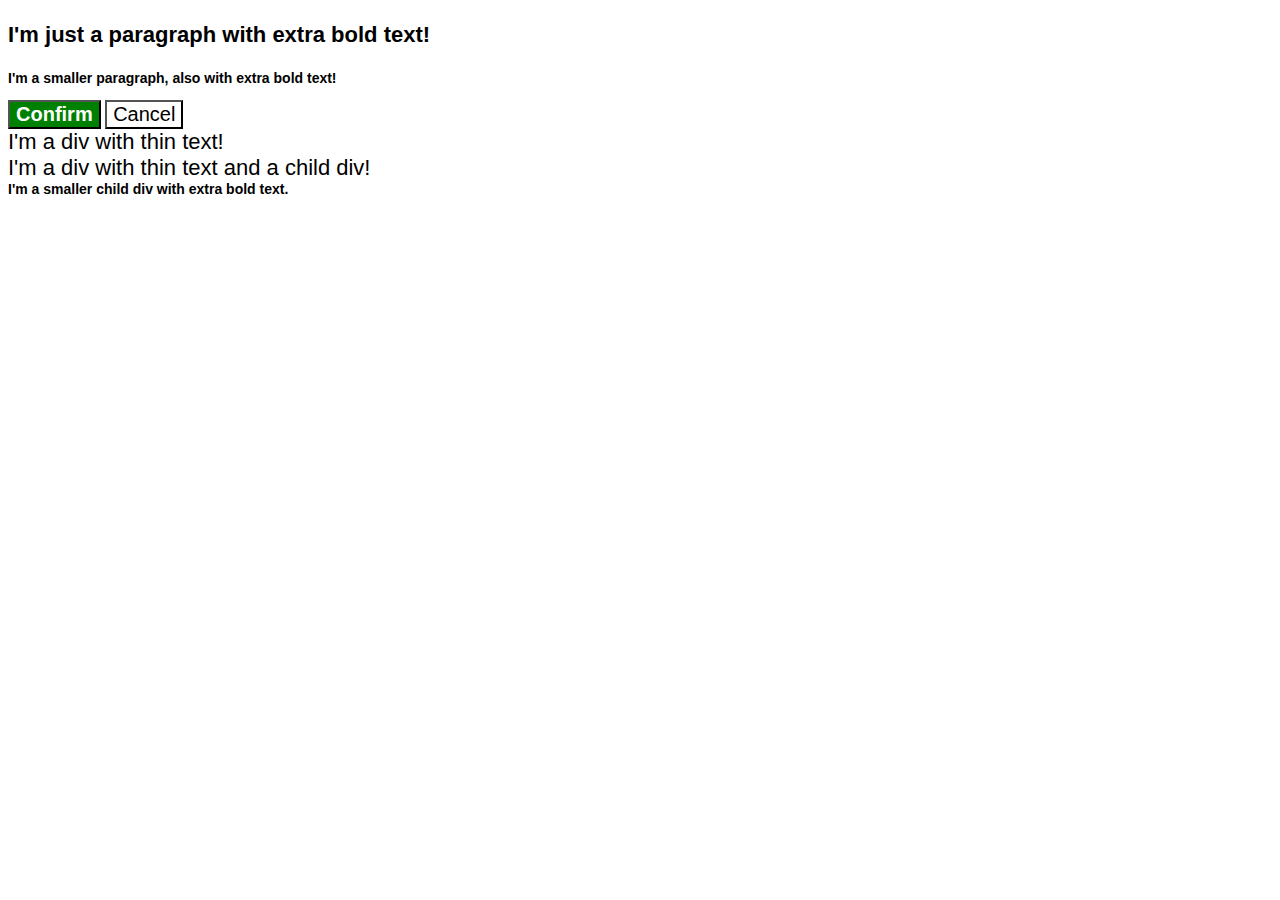
<file: cascade/index.html>
<!DOCTYPE html>
<html lang="en">
  <head>
    <meta charset="UTF-8">
    <meta http-equiv="X-UA-Compatible" content="IE=edge">
    <meta name="viewport" content="width=device-width, initial-scale=1.0">
    <title>Fix the Cascade</title>
    <link rel="stylesheet" href="style.css">
  </head>
  <body>
    <p class="para">I'm just a paragraph with extra bold text!</p>
    <p class="para small-para">I'm a smaller paragraph, also with extra bold text!</p>

    <button id="confirm-button" class="button confirm">Confirm</button>
    <button id="cancel-button" class="button cancel">Cancel</button>

    <div class="text">I'm a div with thin text!</div>
    <div class="text">I'm a div with thin text and a child div!
      <div class="text child">I'm a smaller child div with extra bold text.</div>
    </div>
  </body>
</html>
</file>
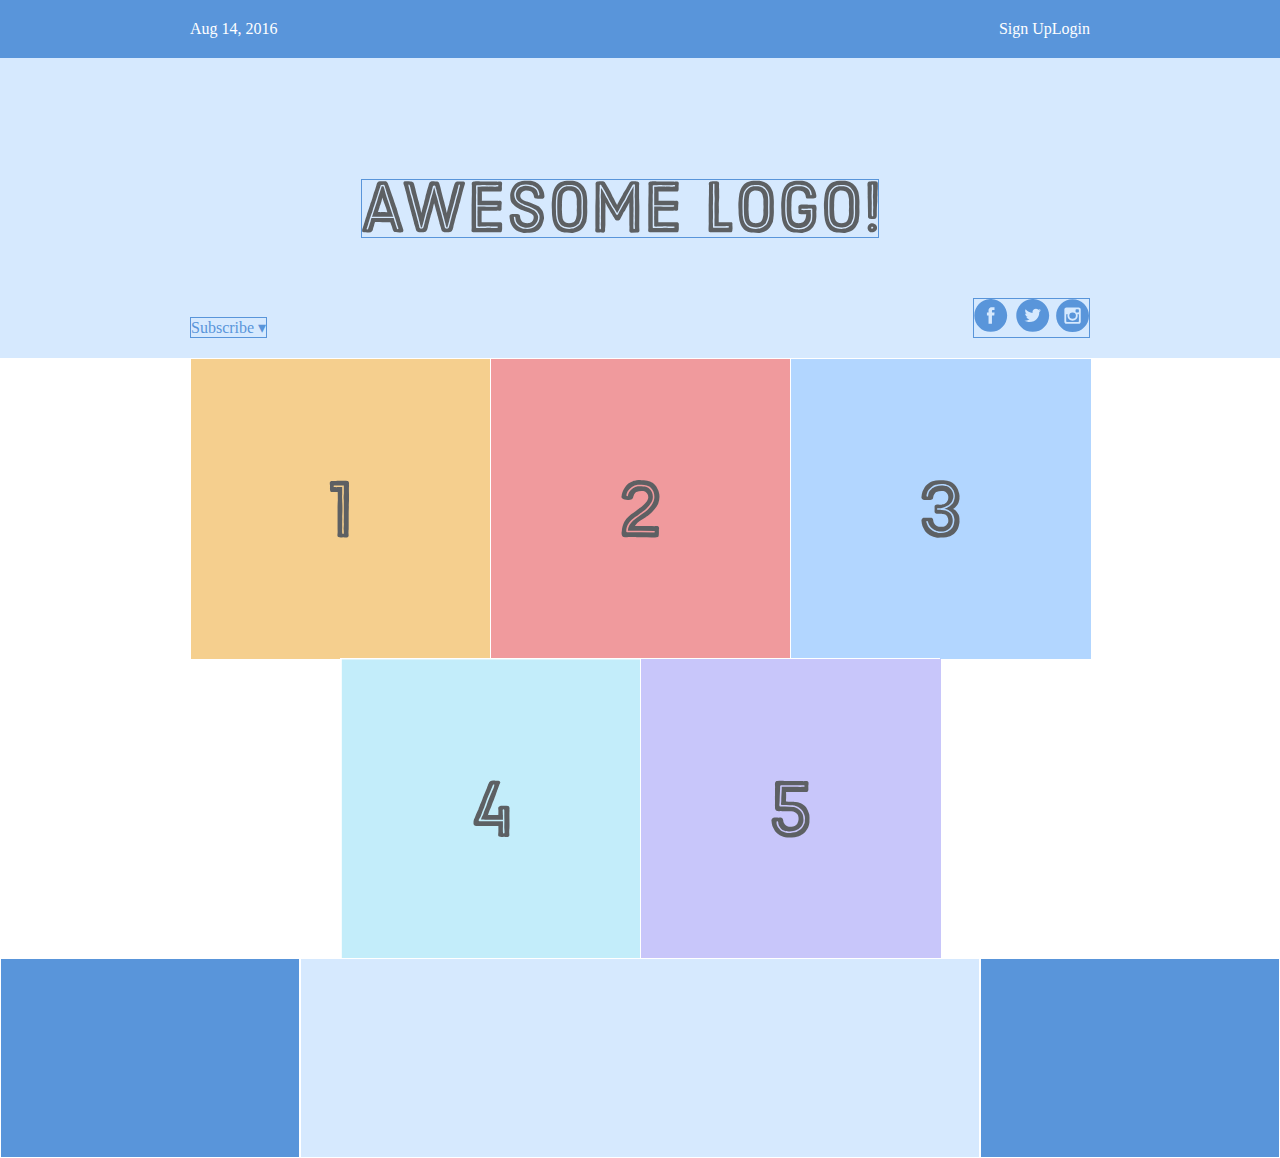
<file: flexbox-practice/index.html>
<!DOCTYPE html>
<html lang='en'>
  <head>
    <meta charset='UTF-8'/>
    <title>Some Web Page</title>
    <link rel='stylesheet' href='/flexbox-practice/style.css'/>
  </head>
  <body>
      <div class='menu-container'>
          <div class='menu'>
                <div class='date'>Aug 14, 2016</div>
                <div class='signup'>Sign Up</div>
                <div class='login'>Login</div>
            </div>
        </div>
        <div class='header-container'>
            <div class='header'>
              <div class='subscribe'>Subscribe &#9662;</div>
              <div class='logo'><img src='images/awesome-logo.svg'/></div>
              <div class='social'><img src='images/social-icons.svg'/></div>
            </div>
        </div>
        <div class='photo-grid-container'>
            <div class='photo-grid'>
                <div class='photo-grid-item first-item'>
                    <img src='images/one.svg'/>
                </div>
                <div class='photo-grid-item'>
                    <img src='images/two.svg'/>
                </div>
                <div class='photo-grid-item'>
                    <img src='images/three.svg'/>
                </div>
                <div class='photo-grid-item'>
                    <img src='images/four.svg'/>
                </div>
                <div class='photo-grid-item last-item'>
                    <img src='images/five.svg'/>
                </div>
            </div>
        </div>
        <div class='footer'>
            <div class='footer-item footer-one'></div>
            <div class='footer-item footer-two'></div>
            <div class='footer-item footer-three'></div>
        </div>                    
  </body>
</html>
</file>
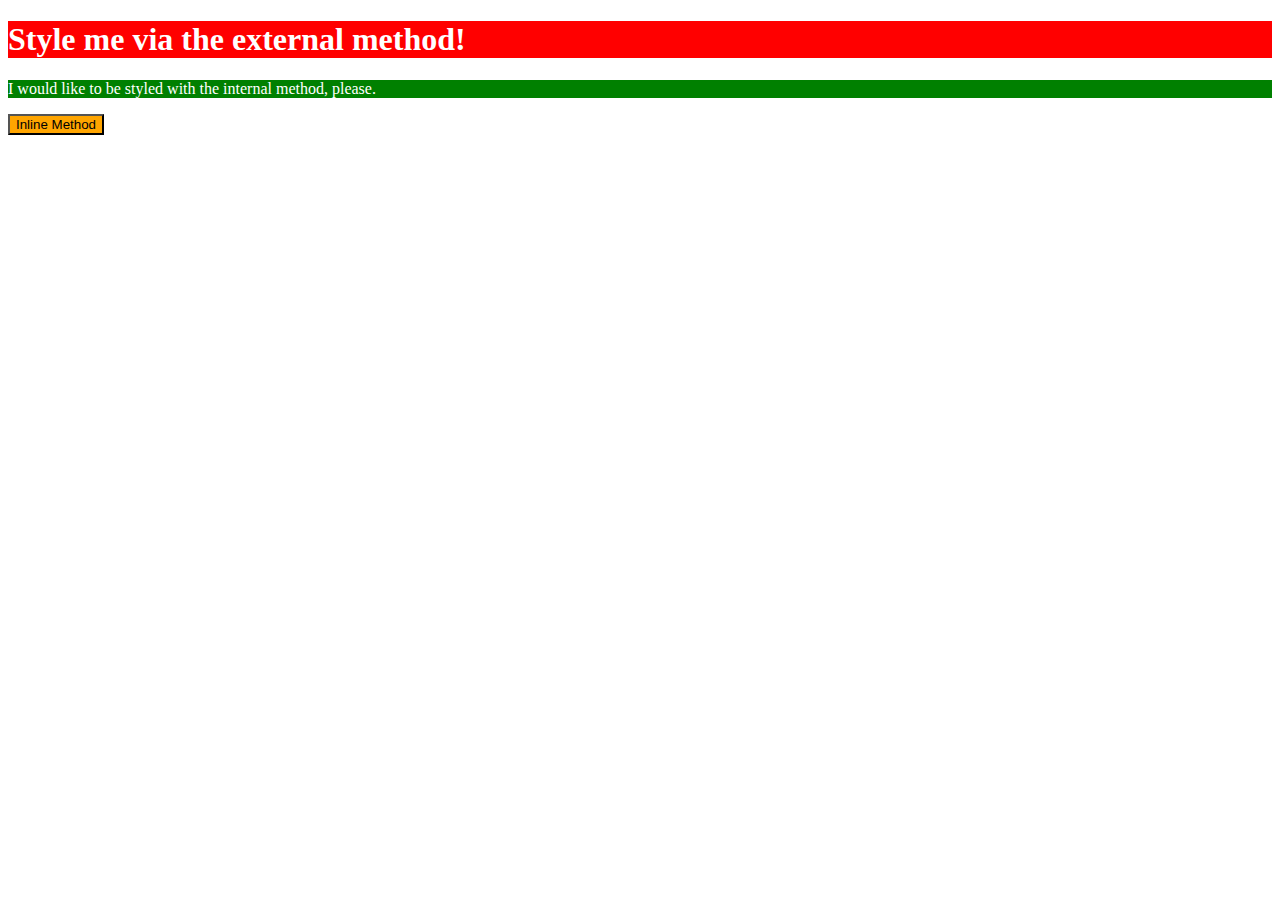
<file: foundations/index.html>
<!DOCTYPE html>
<html lang="en">
<head>
    <meta charset="UTF-8">
    <meta http-equiv="X-UA-Compatible" content="IE=edge">
    <meta name="viewport" content="width=device-width, initial-scale=1.0">
    <title>Document</title>
    <link rel="stylesheet" href="style.css">
</head>
<body>
    <h1 class="external">Style me via the external method!</h1>
    <p class="internal">I would like to be styled with the internal method, please.</p>
    <style>
        .internal {
            color: white;
            background-color: green;
        }
    </style>
    <button style="background-color: orange;">Inline Method</button>
</body>
</html>
</file>
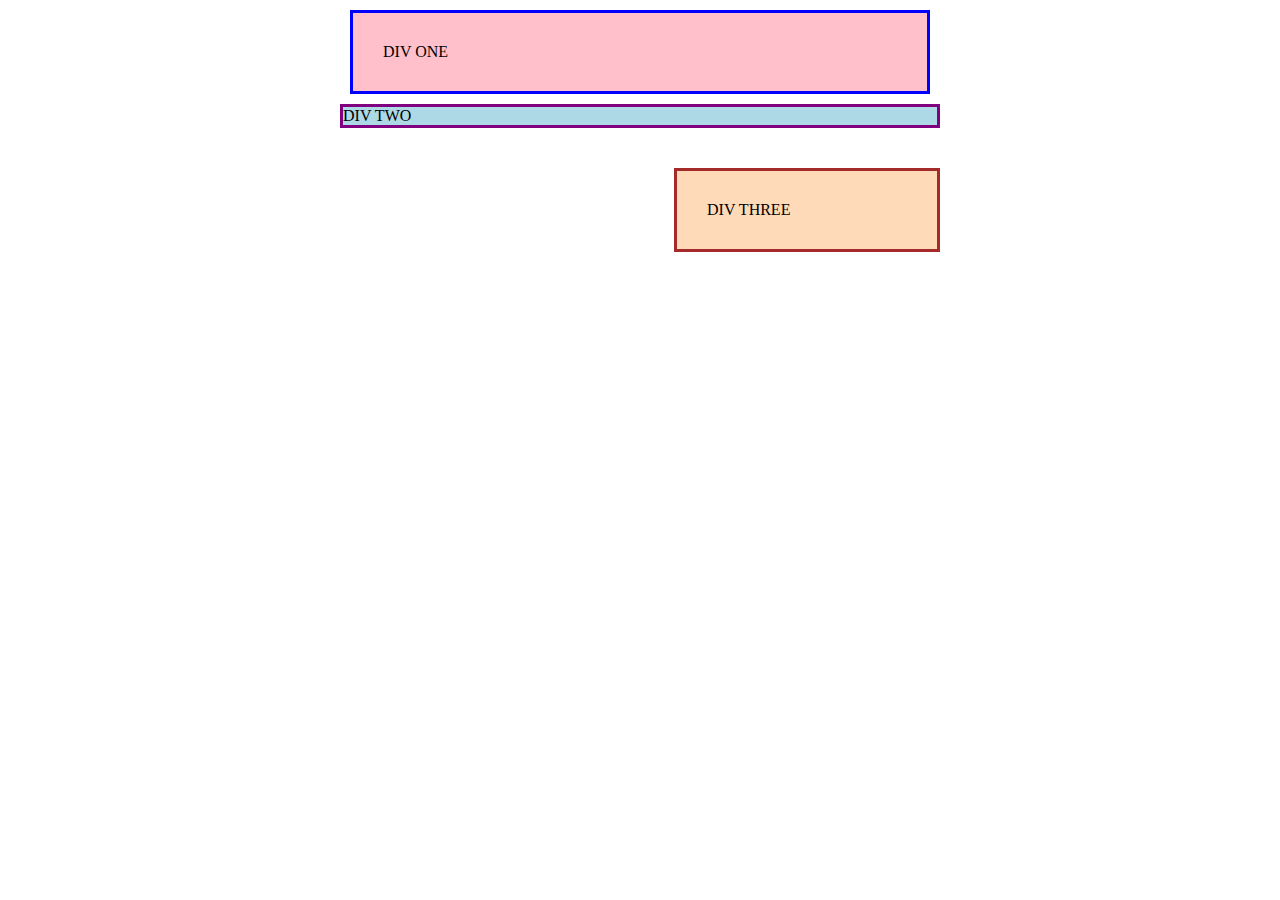
<file: margin-padding-1/index.html>
<!DOCTYPE html>
<html lang="en">
  <head>
    <meta charset="UTF-8">
    <meta http-equiv="X-UA-Compatible" content="IE=edge">
    <meta  name="viewport" content="width=device-width, initial-scale=1.0">
    <title>Margin and Padding exercise</title>
    <link rel="stylesheet" href="style.css">
  </head>
  <body>
    <div class="one">
      DIV ONE
    </div>
    <div class="two">
      DIV TWO
    </div>
    <div class="three">
      DIV THREE
    </div>
  </body>
</html>
</file>
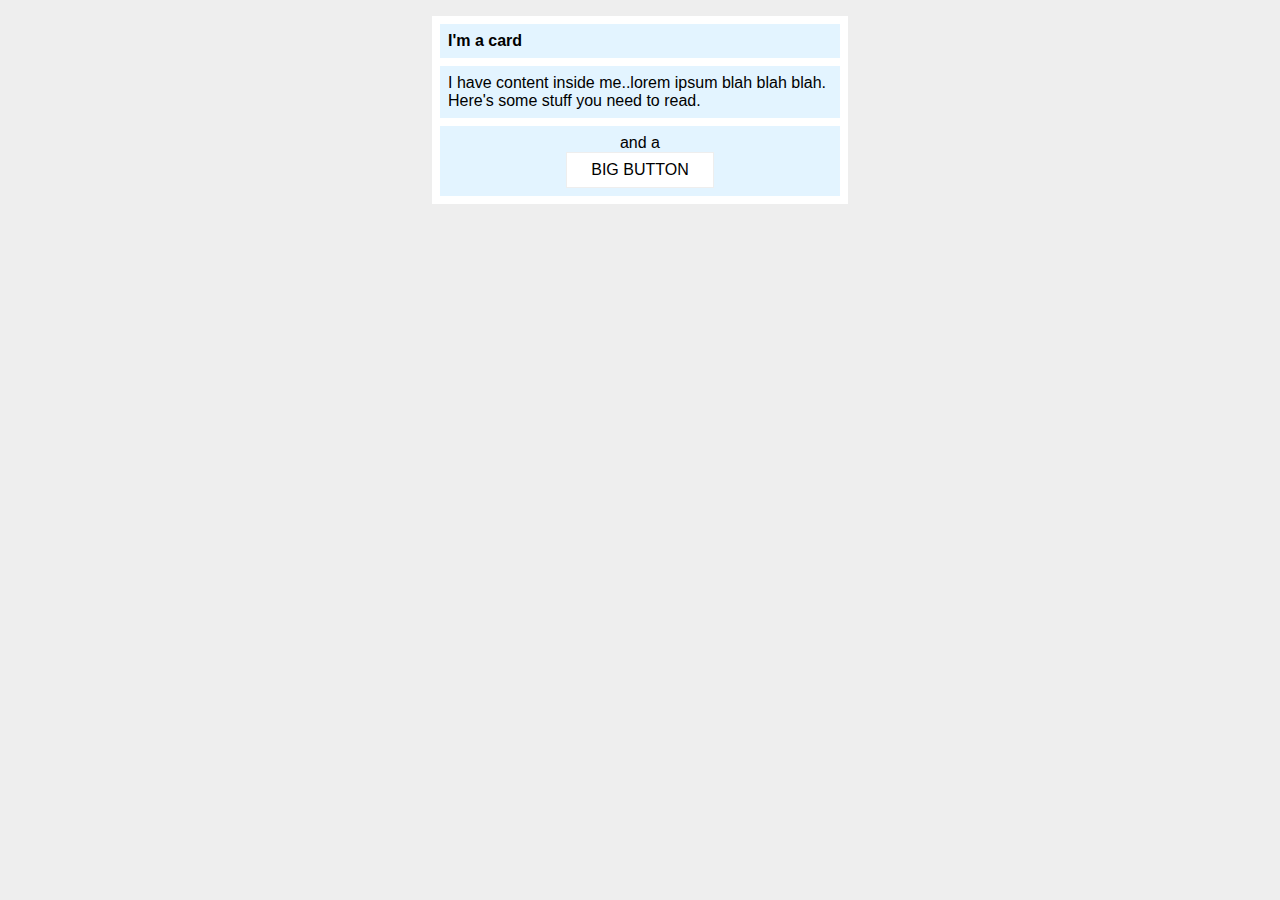
<file: margin-padding-2/index.html>
<!DOCTYPE html>
<html lang="en">
  <head>
    <meta charset="UTF-8">
    <meta http-equiv="X-UA-Compatible" content="IE=edge">
    <meta name="viewport" content="width=device-width, initial-scale=1.0">
    <title>Margin and Padding exercise 2</title>
    <link rel="stylesheet" href="style.css">
  </head>
  <body>
    <div class="card">
      <h1 class="title">I'm a card</h1>
      <div class="content">I have content inside me..lorem ipsum blah blah blah. Here's some stuff you need to read.</div>
      <div class="button-container">and a <button>BIG BUTTON</button></div>
    </div>
  </body>
</html>
</file>
<file: cascade/style.css>
body {
    font-family: Arial, Helvetica, sans-serif
  }
  
  .para {
    color: hsl(0, 0%, 0%);
    font-size: 22px;
    font-weight: 800;
  }

  .small-para {
    font-size: 14px;
    font-weight: 800;
  }
  
  #confirm-button {
    background: green;
    color: white;
    font-weight: bold;
  } 
  
  .button {
    background-color: rgb(255, 255, 255);
    color: rgb(0, 0, 0);
    font-size: 20px;
  }
  
  .text.child {
    color: rgb(0, 0, 0);
    font-weight: 800;
    font-size: 14px;
  }
  
  div.text {
    color: rgb(0, 0, 0);
    font-size: 22px;
    font-weight: 100;
  }
</file>
<file: flexbox-practice/style.css>
* {
    margin: 0;
    padding: 0;
    box-sizing: border-box;
  }
  
.menu-container {
    color: #fff;
    background-color: #5995DA;  /* Blue */
    padding: 20px 0;
    display: flex;
    justify-content: center;
}
  
.menu {
    /* border: 3px dotted green;  For debugging */
    width: 900px;
    display: flex;
    justify-content: space-between;
}

.signup {
    margin-left: auto;
}

.header-container {
    color: #5995DA;
    background-color: #D6E9FE;
    display: flex;
    justify-content: center;
}
  
.header {
    /* border: 1px red solid; */
    width: 900px;
    height: 300px;
    display: flex;
    justify-content: space-between;
    align-items: center;
}

.social,
.logo,
.subscribe {
    border: 1px solid #5995DA;
}

.social,
.subscribe {
  align-self: flex-end;
  margin-bottom: 20px;
}

.photo-grid-container {
    display: flex;
    justify-content: center;
    /* border: 1px solid red; */
  }

.photo-grid {
    width: 900px;
    display: flex;
    justify-content: center;
    flex-wrap: wrap;
    flex-direction: row;
    /* flex-direction: row-reverse; */
}

.photo-grid-item {
    border: 1px solid #fff;
    width: 300px;
    height: 300px;
  }
  
/* .first-item {
    order: 1;
}

.last-item {
    order: -1;
} */

.footer {
    display: flex;
    justify-content: space-between;
}

.footer-item {
    border: 1px solid #fff;
    background-color: #D6E9FE;
    height: 200px;
    flex: 1;
}

.footer-one,
.footer-three {
    background-color: #5995DA;
    flex: initial;
    width: 300px;
}

/* 
.footer-three {
    flex: 2;
} */
</file>
<file: foundations/style.css>
.external {
    color: white;
    background-color: red;
}
</file>
<file: margin-padding-1/style.css>
body {
    max-width: 600px;
    margin: 0 auto;
  }
  
  .one {
    background: pink;
    border: 3px solid blue;
    /* CHANGE ME */
    padding: 30px;
    margin: 10px;
  }
  
  .two {
    background: lightblue;
    border: 3px solid purple;
    /* CHANGE ME */
    margin-bottom: 40px;
  }
  
  .three {
    background: peachpuff;
    border: 3px solid brown;
    width: 200px;
    /* CHANGE ME */
    padding: 30px;
    margin-left: auto;
  }
</file>
<file: margin-padding-2/style.css>
body {
    background: #eee;
    font-family: sans-serif;
  }
  
  .card {
    width: 400px;
    background: #fff;
    margin: 16px auto;
    padding: 8px;
  }
  
  .title {
    background: #e3f4ff;
    font-size: 16px;
    padding: 8px;
    margin: 0px 0px 8px 0px;
  }
  
  .content {
    background: #e3f4ff;
    padding: 8px;
    margin: 0px 0px 8px 0px;
  }
  
  .button-container {
    padding: 8px;
    text-align: center;
    background: #e3f4ff;
  }

  .button-container, button {
    font-size: 16px;
  }
  
  button {
    background: white;
    border: 1px solid #eee;
    display: block;
    margin-left: auto;
    margin-right: auto;
    padding: 8px 24px;
  }
</file>
